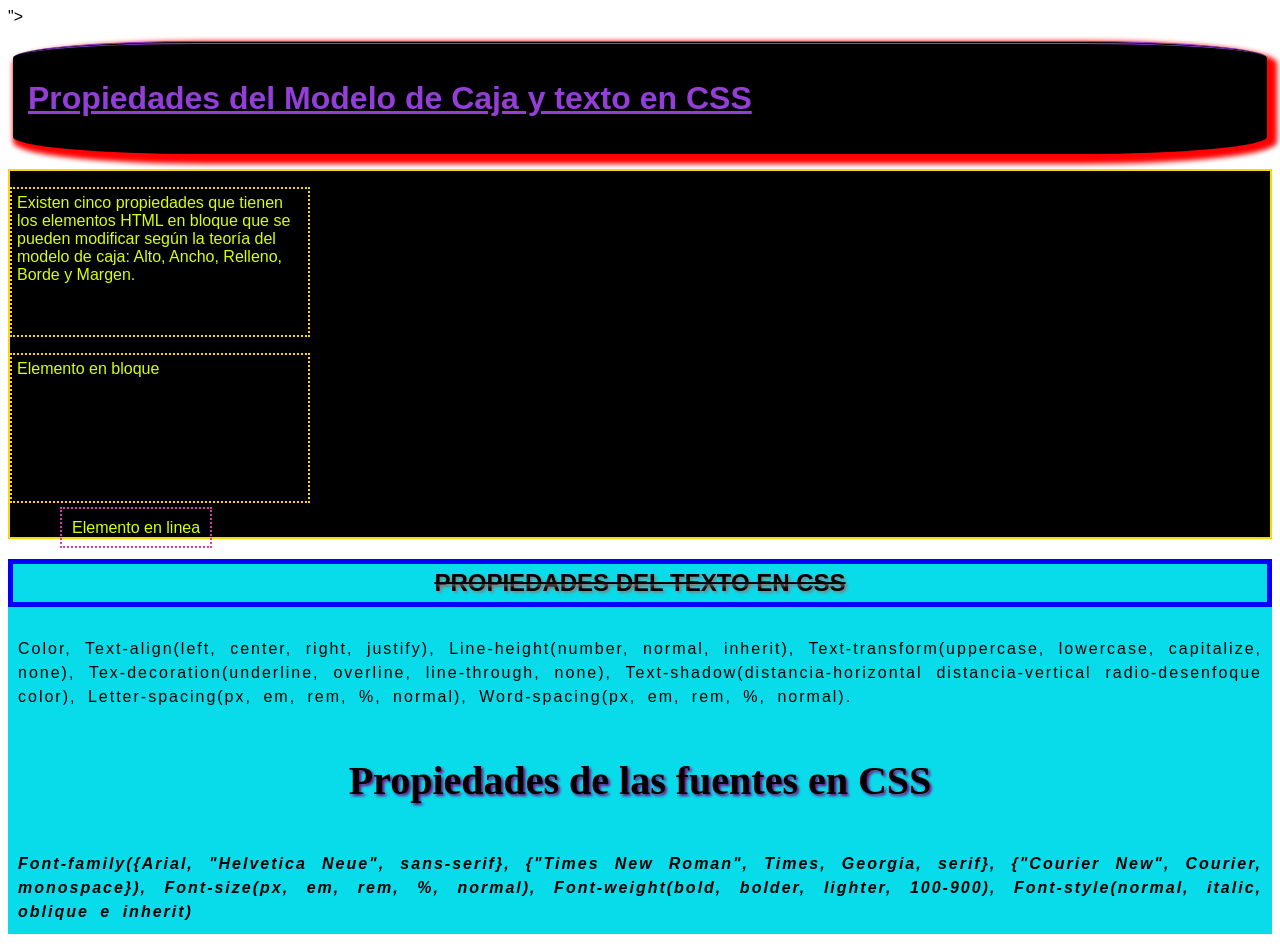
<file: Tarea11/index.html>
<!DOCTYPE html>
<html lang="en">
<head>
    <meta charset="UTF-8">
    <meta name="viewport" content="width=device-width, initial-scale=1.0">
    <meta name="author" content="Manzano Solis Nelli Yareni">
    <title>Ancho, Alto, Relleno, Márgenes y Texto</title>
    <link rel="stylesheet" href="CSS/estilos.css">
    <link href="https://fonts.googleapis.com/css2?family=DynaPuff:wght@400..700&display=swap" rel="stylesheet">">

</head>
<body>
<header id="encabezado">
        <h1>Propiedades del Modelo de Caja y texto en CSS</h1>
    </header>
    <section class="introduccion">
        <p>
            Existen cinco propiedades que tienen los elementos HTML 
            en bloque que se pueden modificar según la teoría del 
            modelo de caja: Alto, Ancho, Relleno, Borde y Margen.
        </p> 
        <p>
            Elemento en bloque
        </p>
        <span>Elemento en linea</span>
    </section>
    <main>
        <section class="texto-fuente">
            <article class="propiedades-texto">
                <h2>Propiedades del texto en CSS</h2>
                <p>
                    Color, Text-align(left, center, right, justify),
                    Line-height(number, normal, inherit), Text-transform(uppercase, lowercase, capitalize, none),
                    Tex-decoration(underline, overline, line-through, none), Text-shadow(distancia-horizontal distancia-vertical radio-desenfoque color),
                    Letter-spacing(px, em, rem, %, normal), Word-spacing(px, em, rem, %, normal).
                </p>
            </article>
            <article class="propiedades-fuentes">
                <h2>Propiedades de las fuentes en CSS</h2>
                <p>
                    <!-- las comillas de Helvetica son por tener un espacio -->
                    Font-family({Arial, "Helvetica Neue", sans-serif},
                    {"Times New Roman", Times, Georgia, serif},
                    {"Courier New", Courier, monospace}), Font-size(px, em, rem, %, normal),
                    Font-weight(bold, bolder, lighter, 100-900),
                    Font-style(normal, italic, oblique e inherit)
                </p>
            </article>
        </section>
    </main>  
</body>
</html>
</file>
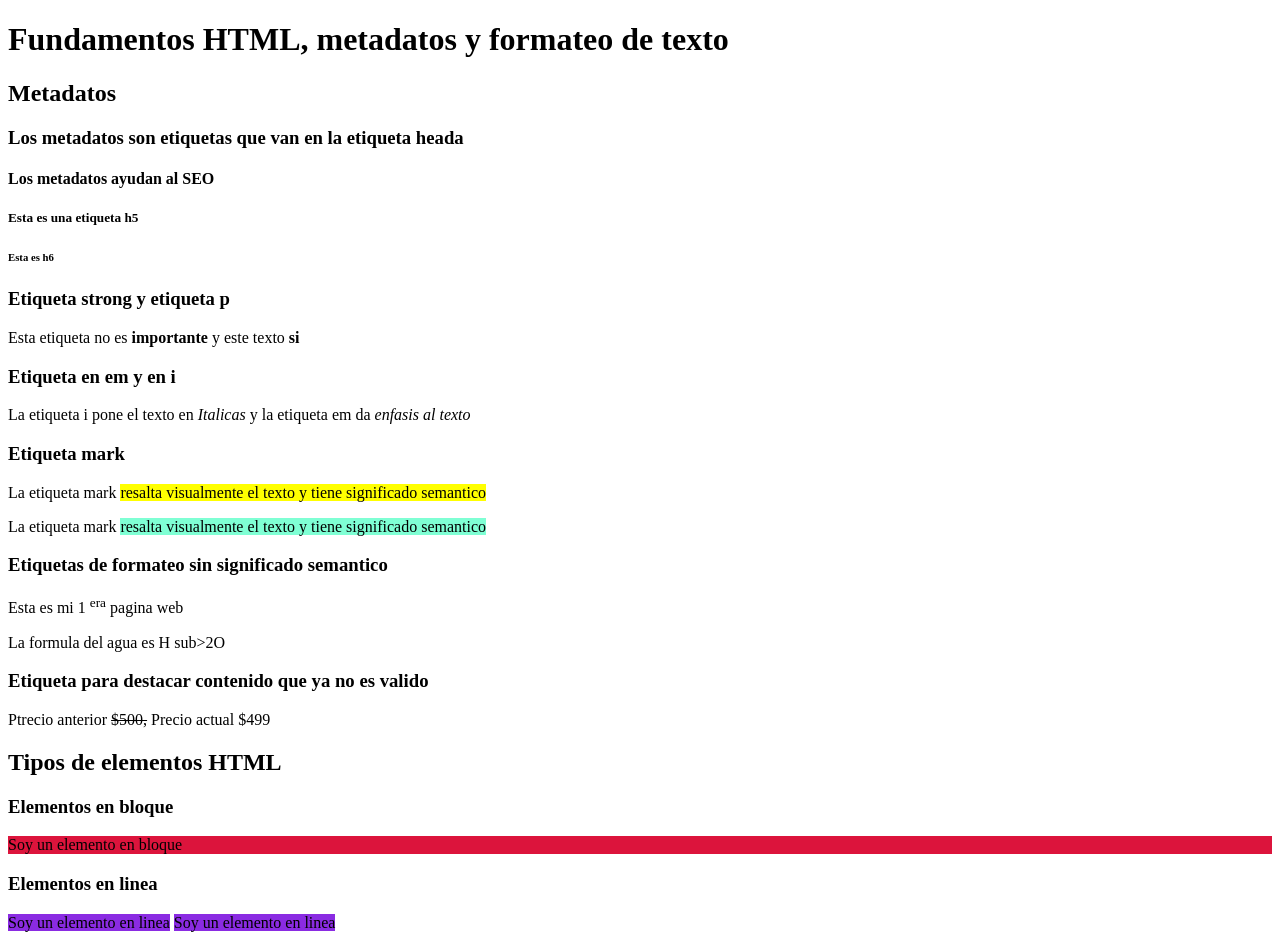
<file: Tarea2/index.html>
<!DOCTYPE html>
<html lang="en">
<head>
    <meta charset="UTF-8">
    <meta name="viewport" content="width=device-width, initial-scale=1.0">
    <title>Fundamentos de HTML: Metadatos y fomateo de texto</title>
    <meta name:"author" content="Manzano Solis Nelli">
    <meta name="keywords" content="HTML, metadato, fundamentos, etiqueta, formateo, texto">
    <meta name="description" content="Esta pagina contiene los fundamentos de las etiquetas HTML, el uso de metadatos en una pagina web y el uso de las etiquetas para formatear el texto">
</head>
<body>
    <!---Etiquetas de encabezado-->
    <h1>Fundamentos HTML, metadatos y formateo de texto</h1>
    <h2>Metadatos</h2>
    <h3>Los metadatos son etiquetas que van en la etiqueta heada</h3>
    <h4>Los metadatos ayudan al SEO</h4>
    <h5>Esta es una etiqueta h5</h5>
    <h6>Esta es h6</h6>
    <!-- Etiquetas para dar formato de texto en linea  -->
     <h3>Etiqueta strong y etiqueta p</h3>
    <p>Esta etiqueta no es <b>importante</b> y este texto <strong>si</strong></p>
    <h3>Etiqueta en em y en i</h3>
    <p>La etiqueta i pone el texto en <i>Italicas</i> y la etiqueta em da <em>enfasis al texto</em></p>
    <h3>Etiqueta mark</h3>
    <p>La etiqueta mark <mark>resalta visualmente el texto y tiene significado semantico</mark></p>
    <p>La etiqueta mark <span style="background-color: aquamarine;">resalta visualmente el texto y tiene significado semantico</span></p>
    <h3>Etiquetas de formateo sin significado semantico</h3>
    <p>Esta es mi 1 <sup>era</sup> pagina web</p>
    <p>La formula del agua es H sub>2</sub>O</p>
    <h3>Etiqueta para destacar contenido que ya no es valido</h3>
    <p>Ptrecio anterior <del>$500,</del> Precio actual $499</p>
    <h2>Tipos de elementos HTML</h2>
    <h3>Elementos en bloque</h3>
        <p style="background-color: crimson;">Soy un elemento en bloque</p>
    <h3>Elementos en linea</h3>
        <span style="background-color: blueviolet;">Soy un elemento en linea</span>
        <span style="background-color: blueviolet;">Soy un elemento en linea</span>
</body>
</html>
</file>
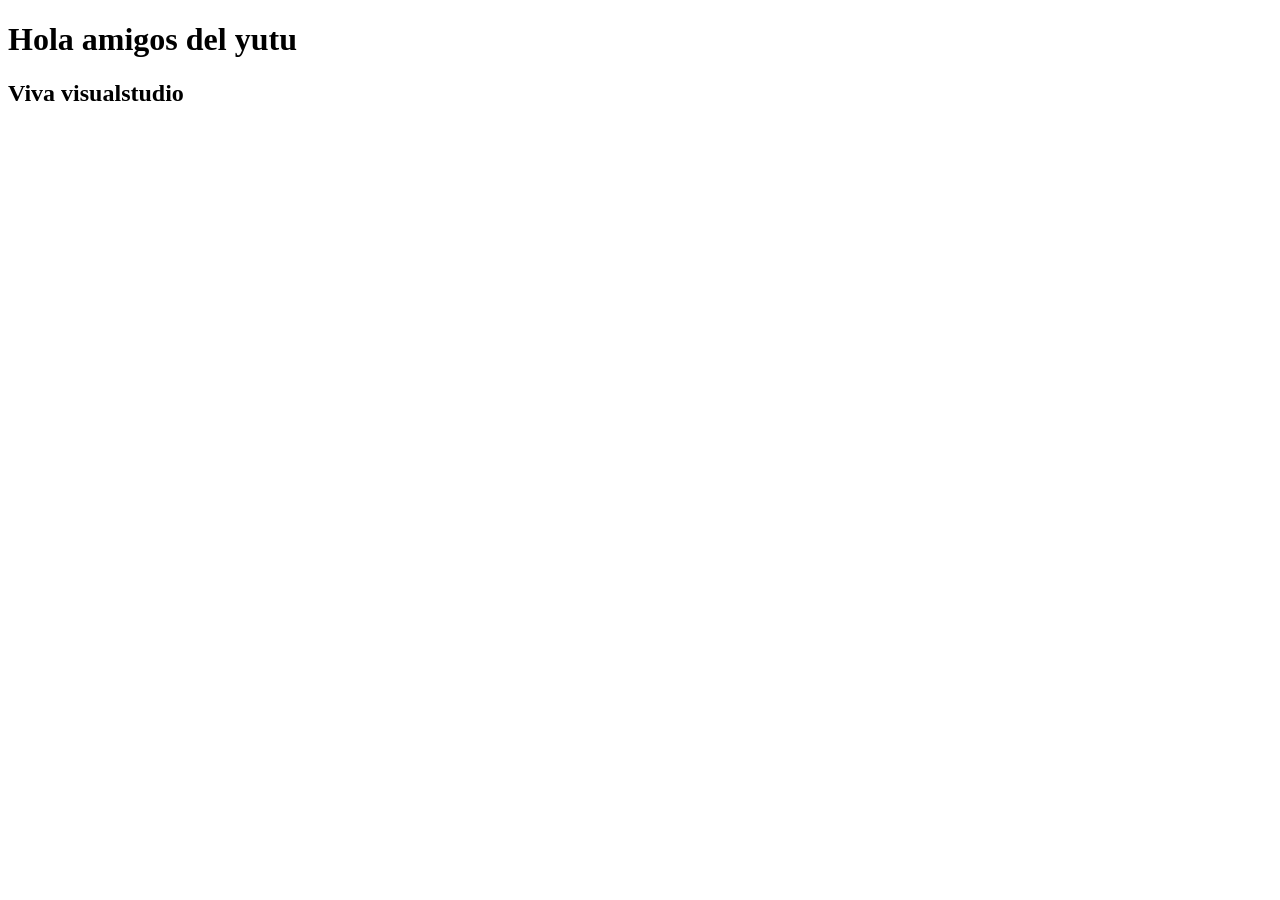
<file: index2.html>
<!DOCTYPE html>
<html lang="en">
<head>
    <meta charset="UTF-8">
    <meta name="viewport" content="width=device-width, initial-scale=1.0">
    <title>Document</title>
</head>
<body>
    <h1>Hola amigos del yutu</h1>
    <h2>Viva visualstudio</h2>
</body>
</html>
</file>
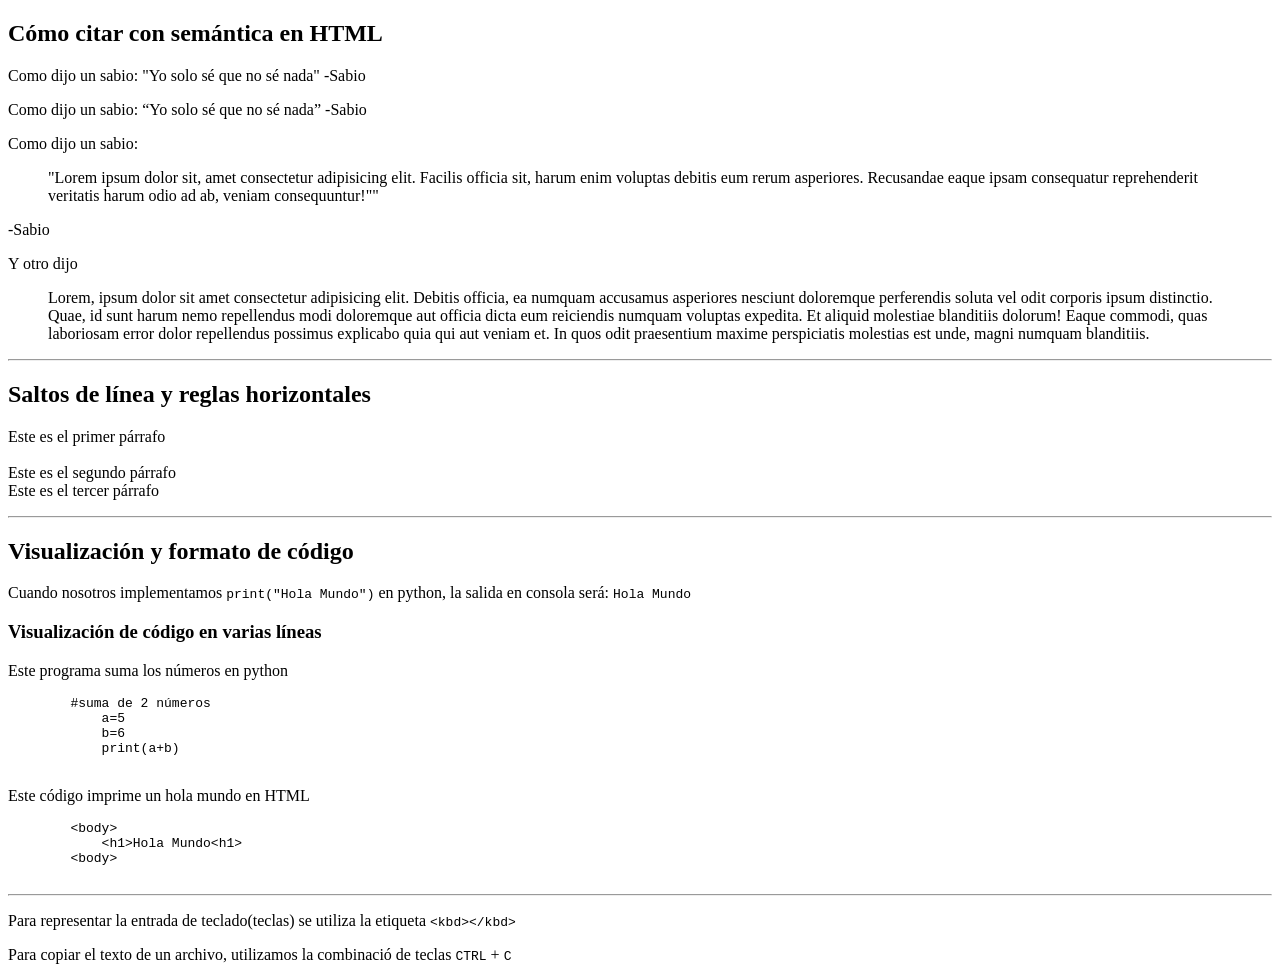
<file: index3.html>
<!DOCTYPE html>
<HTML lang="es">
<head>
	<meta charset="UTF-8">
	<meta name="viewport" content="width=device-width, initial-scale=1.0">
	<title> Etiquetas semánticas y de Formato de texto 2 </title>
    <meta name="author" content="Manzano Solis Nelli Yareni">


</head>

<body>
    <h2>Cómo citar con semántica en HTML</h2>
	<!-- citas cortas -->

    <p>Como dijo un sabio: "Yo solo sé que no sé nada" -Sabio</p>
    <p>Como dijo un sabio: <q>Yo solo sé que no sé nada</q> -Sabio</p>

    <!-- citas largas -->

    <p>Como dijo un sabio:</p>
    <blockquote>
        "Lorem ipsum dolor sit, amet consectetur adipisicing elit. Facilis officia sit, harum enim voluptas debitis eum rerum asperiores. Recusandae eaque ipsam consequatur reprehenderit veritatis harum odio ad ab, veniam consequuntur!""
    </blockquote>
    <p>-Sabio</p>

    <p>Y otro dijo</p>
    <blockquote>
        Lorem, ipsum dolor sit amet consectetur adipisicing elit. Debitis officia, ea numquam accusamus asperiores nesciunt doloremque perferendis soluta vel odit corporis ipsum distinctio. Quae, id sunt harum nemo repellendus modi doloremque aut officia dicta eum reiciendis numquam voluptas expedita. Et aliquid molestiae blanditiis dolorum! Eaque commodi, quas laboriosam error dolor repellendus possimus explicabo quia qui aut veniam et. In quos odit praesentium maxime perspiciatis molestias est unde, magni numquam blanditiis.
    </blockquote>

    <hr>

    <h2>Saltos de línea y reglas horizontales</h2>

    <p>Este es el primer párrafo <br><br>Este es el segundo párrafo <br>Este es el tercer párrafo</p>
    <hr>
    <h2>Visualización y formato de código</h2>
    <p>Cuando nosotros implementamos <code>print("Hola Mundo")</code> en python, la salida en consola será: <code>Hola Mundo</code></p>
    <h3>Visualización de código en varias líneas</h3>
    <p>Este programa suma los números en python</p>
    <pre>
        #suma de 2 números
            a=5
            b=6
            print(a+b)
    </pre>

    <p>Este código imprime un hola mundo en HTML</p>
    <!-- Para escribir caracteres especiales como nuestras etiquetas de apertura y de cierre
     <> se utilizan las entidades HTML que permiten avisar al navegador que vamos a utilizar un 
     símbolo específico -->
    <pre>
        &lt;body&gt;
            &lt;h1&gt;Hola Mundo&lt;h1&gt;
        &lt;body&gt;
    </pre>

    <hr>
    <p>
        Para representar la entrada de teclado(teclas) 
        se utiliza la etiqueta <code> &lt;kbd&gt;&lt;/kbd&gt;</code>
    </p>
    <p>
        Para copiar el texto de un archivo, utilizamos la combinació
        de teclas <kbd>CTRL</kbd> + <kbd> C </kbd>
    </p>


</body>
</html>
</file>
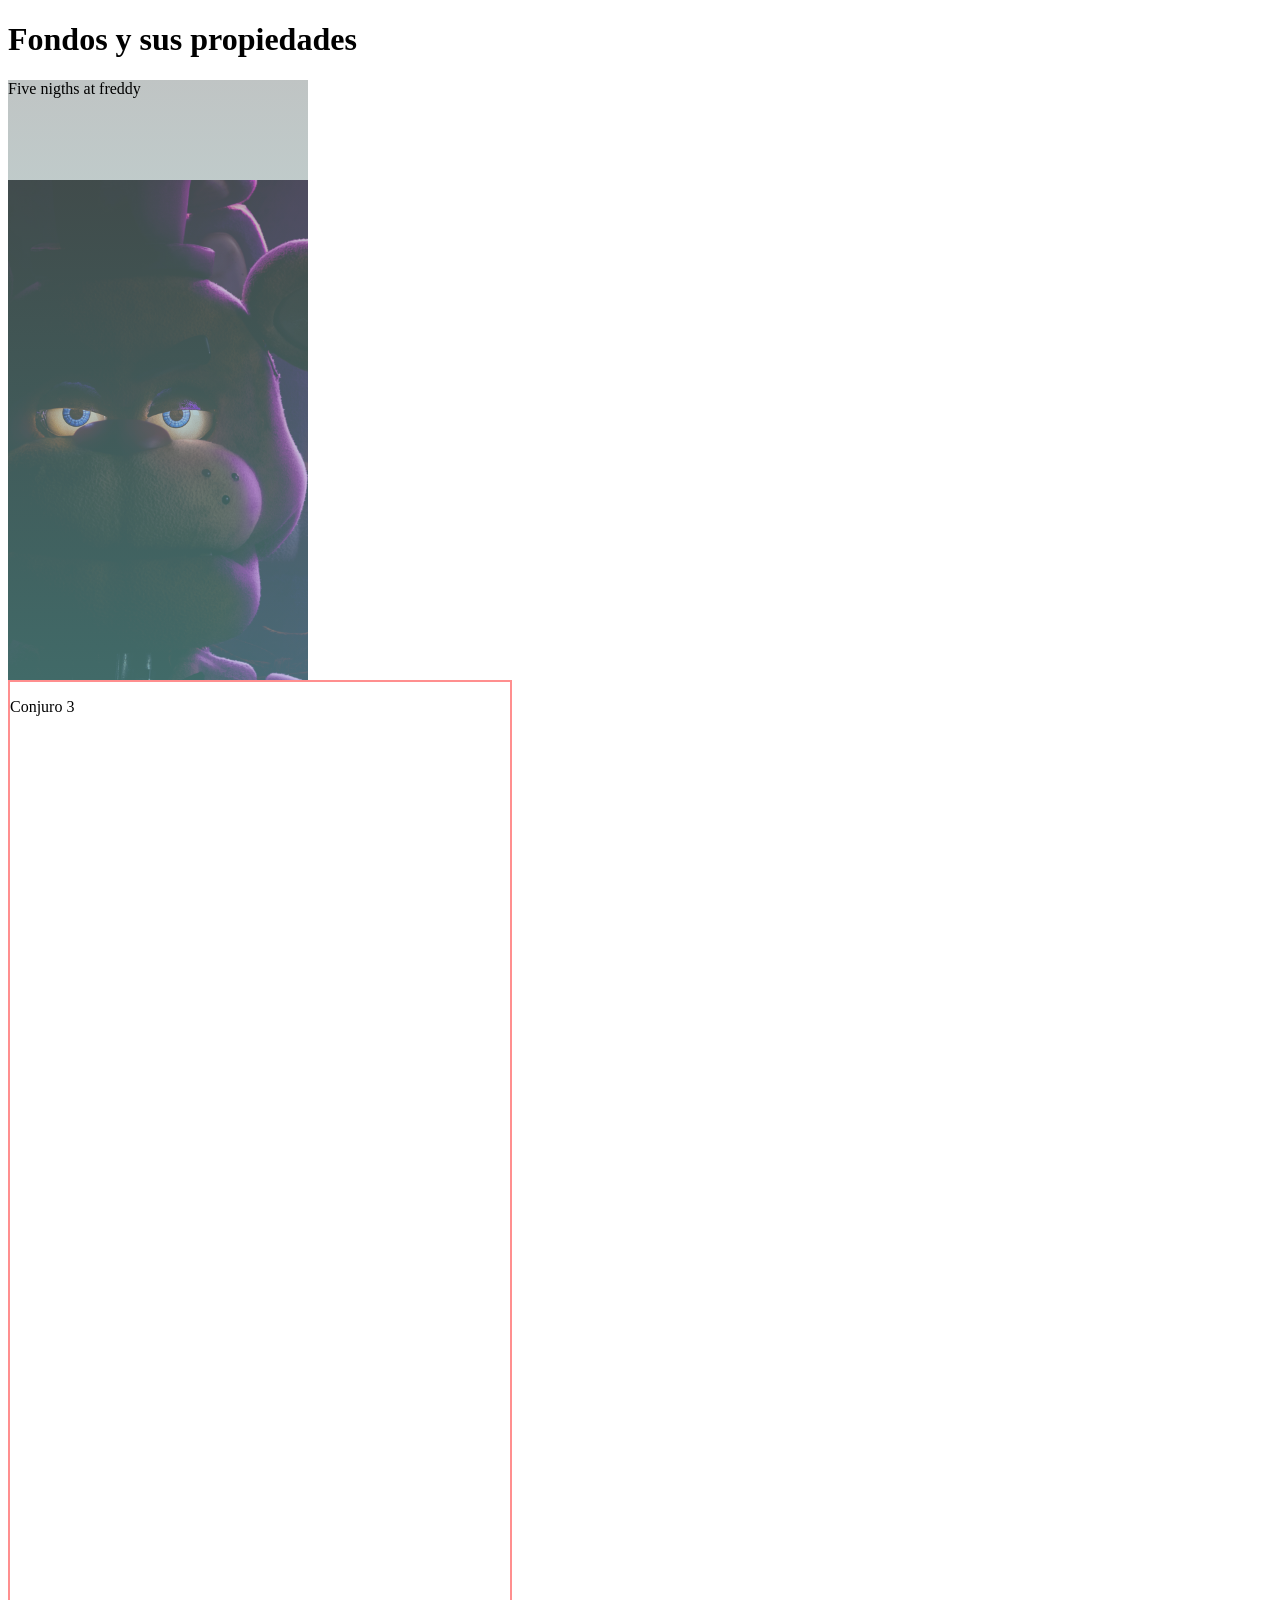
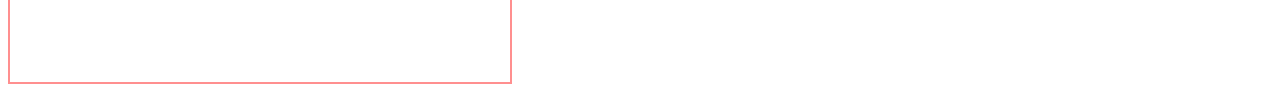
<file: Tarea10/10.html>
<!DOCTYPE html>
<html lang="en">
<head>
    <meta charset="UTF-8">
    <meta name="viewport" content="width=device-width, initial-scale=1.0">
    <title>CSS</title>
    <meta name="author" content="Manzano Solis Nelli Yareni">
    <link rel="stylesheet" type="text/css" href="css/css.css">
</head>
<body>
    <header> 
        <h1>Fondos y sus propiedades</h1>
    </header>

    <main>
        <section class="fondo-fredy"> 
            <p>Five nigths at freddy</p>
        </section>
            
        <section class="fondo-conjuro">
            <p>Conjuro 3</p>
        </section>
    
</body>
</html>
</file>
<file: Tarea11/CSS/estilos.css>
body{
    font-family: Verdana, Geneva, Tahoma, sans-serif;
}
#encabezado{
    background-color: black;
    color: rgb(147, 62, 212);
    /*El relleno o padding: 
    - Espacio entre el contenido del elemento y su borde.
    - Se aplican los valores en sentido horario: top, right, bottom, left.
    1valor:t,r,g,l 2valores:tb,rl 3valores:t,rl,b
    */
    padding:15px;
    /* Margen Es el espacio que hay entre un elemento html y el resto de los elementos html a su alrededor*/
    margin: 15px 5px;
    /* El borde es el contorno visual alrededor de nuestro eloemento HTML (dentro de el podemos encontrar el contenido del elemento y su relleno ) 
    valores (solid, dotted, dash, double, groove, ridge, inset, outset, hidden y none)*/
    border: 15px ridge rgb rgb(0, 255, 200);
    border-top-style: double;
    border-left-color: crimson;
    border-right-color: darkcyan;
    border-bottom-width: 15px;
    border-radius: 15%;
    /*Se puede utilizar para crear efectos de sombra alrededor del borde de un elemento se deben especificar los valores:
    Desplazamiento horizontal, Desplazamiento-vertical, radio de desenfoque , radio de propagacion y color*/
    box-shadow: 5px 5px 5px 5px rgb(255, 0, 0);
}
#encabezado h1{
    text-decoration: underline;
}
.introduccion{
    color:rgb(217, 255, 0);
    border: 2px solid gold;
    background-color: black;
    padding: 5 px;

}
.introduccion p{
    width : 300px;
    height : 150px;
    padding: 5px;
    border: 2px dotted gold;
    box-sizing: border-box;

}
.introduccion span{
    width: 300px;
    height: 200px;
    border: 2px dotted rgb(212, 62, 174);
    padding: 10px;
    margin: 50px;
}
.texto-fuente{
    background-color: rgb(8, 220, 235);
    color: 2px solid blue;
}
.propiedades-texto h2{
    border: 5px solid blue;
    padding: 5px;
    text-align:center;
    text-transform: uppercase;
    text-decoration: line-through;
    text-shadow: 2px 2px 3px gray;
}
.propiedades-texto p{
    padding: 10px;
    text-align: justify;
    line-height: 1.5;
    letter-spacing: 2px;
    word-spacing: 5px;
}
.propiedades-fuentes h2{
    padding: 5px;
    text-align: center;
    text-shadow: 2px 2px 3px purple;
    font-family: 'Times New Roman', Times, serif;
    font-size: 40px;
    font-family: DynaPuffs;
}
.propiedades-fuentes p{
    padding: 10px;
    text-align: justify;
    line-height: 1.5;
    letter-spacing: 2px;
    word-spacing: 5px;
    font-weight: bolder;
    font-style: oblique;
}
</file>
<file: Tarea10/css/css.css>
.fondo-fredy{

    /*backgroun-image permite agregar imagenes como fomdo de un elemento o un contenedor 
    y tambien se pueden agregar gradientes*/
    background-image:linear-gradient(to top, rgba(130, 238, 233, 0.5),rgba(128, 128, 128, 0.5)), url(Media/Imagen\ 1.jpg);


    /*background-size(cover,contain,width(px)-height(px))
    especifica el tamaño de la imagen de fondo*/
    background-size: contain;


    /*background-repeat(repeat, no-repeat, repaet-x, repeat-y)
    aplica cuando la imagen es mas pequeña que su contenedor*/
    background-repeat: no-repeat;


    /*background-position(top, bottom, center, right, left)
    establece la posicion inicial de una imagen de fondo en su contenedor*/
    background-position: bottom;


    /*background-attachment(scroll y fixed)
    se utiliza para que la imagen quede fija en su contenedor
    cuando un usuario se desplaza por la pagina*/
    background-attachment: fixed;



    /*Propiedades generales del contenedor*/
    width: 300px;
    height: 600px;

}

.fondo-conjuro{
    /*Background: (image)(position)/ (size)(repeat)(attachment)(color)*/

    background-image: url(Media/Imagen\ 2.jpg) center / contain no-repeat scroll rgba(130, 100, 159, 0.588);
    width: 500px;
    height: 1000px;
    border: 2px solid rgba(255, 0, 0, 0.438);
}
</file>
